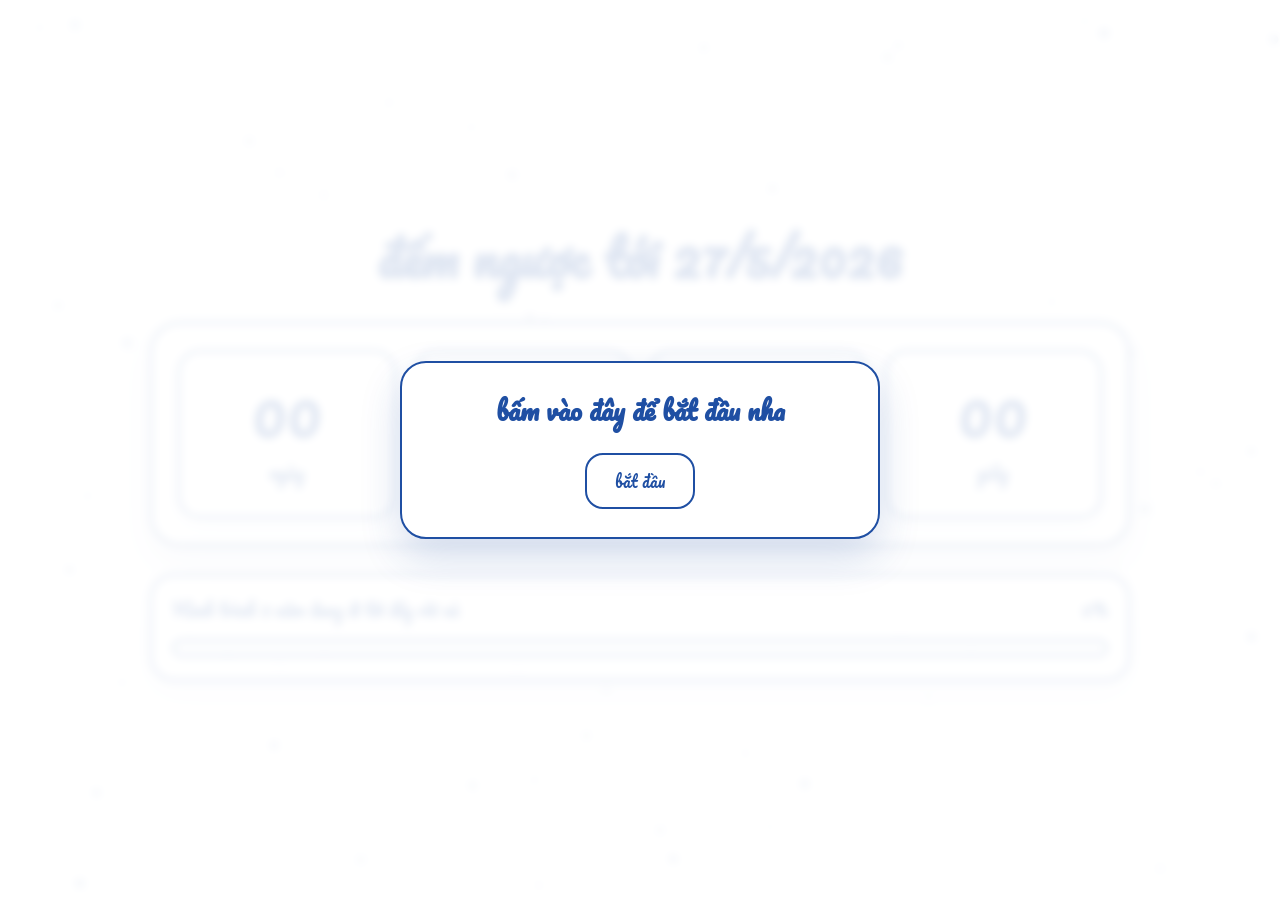
<file: index.html>
<!DOCTYPE html>
<html lang="vi">
<head>
  <meta charset="UTF-8" />
  <meta name="viewport" content="width=device-width, initial-scale=1.0" />
  <title>Countdown</title>

  <link rel="preconnect" href="https://fonts.googleapis.com" />
  <link rel="preconnect" href="https://fonts.gstatic.com" crossorigin />
  <link
    href="https://fonts.googleapis.com/css2?family=Pacifico&display=swap"
    rel="stylesheet"
  />

  <link rel="stylesheet" href="style.css" />
</head>
<body>
  <canvas id="particleCanvas"></canvas>

  <div id="startPopup" class="popup-overlay">
    <div class="popup-box">
      <h2 class="popup-title">bấm vào đây để bắt đầu nha</h2>
      <button id="startBtn" class="popup-btn">bắt đầu</button>
    </div>
  </div>

  <main class="countdown-page">
    <section class="countdown-container">
      <h1 class="countdown-title">đếm ngược tới 27/5/2026</h1>

      <div class="countdown-frame">
        <div class="countdown-grid">
          <div class="time-card">
            <span id="days" class="time-value">00</span>
            <span class="time-label">ngày</span>
          </div>

          <div class="time-card">
            <span id="hours" class="time-value">00</span>
            <span class="time-label">giờ</span>
          </div>

          <div class="time-card">
            <span id="minutes" class="time-value">00</span>
            <span class="time-label">phút</span>
          </div>

          <div class="time-card">
            <span id="seconds" class="time-value">00</span>
            <span class="time-label">giây</span>
          </div>
        </div>
      </div>

      <div class="progress-block">
        <div class="progress-top">
          <span>Hành trình 3 năm đang đi tới đây rồi nè</span>
          <span id="progressPercent">0%</span>
        </div>

        <div class="progress-bar">
          <div id="progressFill" class="progress-fill"></div>
        </div>
      </div>
    </section>
  </main>

  <audio id="bgMusic" loop>
    <source src="media/music/song.mp3" type="audio/mpeg" />
  </audio>

  <script src="js/script.js"></script>
</body>
</html>
</file>
<file: style.css>
:root {
  --main-blue: #1f4fa3;
  --main-blue-shadow: rgba(31, 79, 163, 0.18);
  --main-blue-soft: rgba(31, 79, 163, 0.08);
}

* {
  margin: 0;
  padding: 0;
  box-sizing: border-box;
}

html,
body {
  width: 100%;
  min-height: 100%;
  background: #ffffff;
  overflow: hidden;
}

body {
  position: relative;
  font-family: "Pacifico", cursive;
  color: var(--main-blue);
}

#particleCanvas {
  position: fixed;
  inset: 0;
  width: 100%;
  height: 100%;
  z-index: 0;
  pointer-events: none;
}

.countdown-page {
  position: relative;
  z-index: 1;
  min-height: 100vh;
  display: flex;
  align-items: center;
  justify-content: center;
  padding: 24px;
}

.countdown-container {
  width: min(100%, 980px);
  text-align: center;
}

.countdown-title {
  font-size: clamp(1.8rem, 4vw, 3.2rem);
  line-height: 1.5;
  margin-bottom: 26px;
  color: var(--main-blue);
  text-shadow: 0 0 12px rgba(31, 79, 163, 0.08);
}

.countdown-frame {
  border: 2px solid var(--main-blue);
  border-radius: 30px;
  padding: 26px;
  background: rgba(255, 255, 255, 0.82);
  box-shadow: 0 18px 38px var(--main-blue-shadow);
}

.countdown-grid {
  display: grid;
  grid-template-columns: repeat(4, minmax(120px, 1fr));
  gap: 18px;
}

.time-card {
  border: 2px solid var(--main-blue);
  border-radius: 22px;
  min-height: 168px;
  background: rgba(255, 255, 255, 0.92);
  display: flex;
  flex-direction: column;
  align-items: center;
  justify-content: center;
  box-shadow: 0 10px 24px rgba(31, 79, 163, 0.08);
}

.time-value {
  font-size: clamp(2rem, 5vw, 4rem);
  line-height: 1;
  color: var(--main-blue);
}

.time-label {
  margin-top: 12px;
  font-size: clamp(0.95rem, 2vw, 1.2rem);
  color: var(--main-blue);
}

.progress-block {
  margin-top: 28px;
  border: 2px solid var(--main-blue);
  border-radius: 24px;
  padding: 18px 20px 22px;
  background: rgba(255, 255, 255, 0.84);
  box-shadow: 0 14px 30px rgba(31, 79, 163, 0.09);
}

.progress-top {
  display: flex;
  justify-content: space-between;
  gap: 16px;
  margin-bottom: 14px;
  font-size: clamp(0.95rem, 2vw, 1.1rem);
  color: var(--main-blue);
}

.progress-bar {
  width: 100%;
  height: 18px;
  border: 2px solid var(--main-blue);
  border-radius: 999px;
  overflow: hidden;
  background: rgba(31, 79, 163, 0.06);
}

.progress-fill {
  width: 0%;
  height: 100%;
  border-radius: 999px;
  background: linear-gradient(90deg, #1f4fa3, #3f71c9);
  transition: width 1s linear;
}

.popup-overlay {
  position: fixed;
  inset: 0;
  z-index: 20;
  background: rgba(255, 255, 255, 0.86);
  backdrop-filter: blur(4px);
  display: flex;
  align-items: center;
  justify-content: center;
  opacity: 1;
  visibility: visible;
  transition: opacity 0.35s ease, visibility 0.35s ease;
}

.popup-overlay.hide {
  opacity: 0;
  visibility: hidden;
  pointer-events: none;
}

.popup-box {
  width: min(92%, 480px);
  background: #ffffff;
  border: 2px solid var(--main-blue);
  border-radius: 26px;
  padding: 28px 22px;
  text-align: center;
  box-shadow: 0 18px 40px var(--main-blue-shadow);
}

.popup-title {
  font-size: clamp(1.1rem, 2.4vw, 1.6rem);
  line-height: 1.6;
  color: var(--main-blue);
}

.popup-btn {
  margin-top: 22px;
  font-family: "Pacifico", cursive;
  font-size: 1rem;
  color: var(--main-blue);
  background: #ffffff;
  border: 2px solid var(--main-blue);
  border-radius: 18px;
  padding: 12px 28px;
  cursor: pointer;
  transition: transform 0.25s ease, box-shadow 0.25s ease, background 0.25s ease,
    color 0.25s ease;
}

.popup-btn:hover {
  transform: translateY(-3px) scale(1.03);
  background: var(--main-blue);
  color: #ffffff;
  box-shadow: 0 12px 24px var(--main-blue-shadow);
}

.popup-btn:active {
  transform: scale(0.96);
}

@media (max-width: 820px) {
  .countdown-grid {
    grid-template-columns: repeat(2, minmax(120px, 1fr));
  }
}

@media (max-width: 520px) {
  html,
  body {
    overflow: auto;
  }

  .countdown-page {
    min-height: 100vh;
    padding: 18px;
  }

  .countdown-frame {
    padding: 18px;
  }

  .countdown-grid {
    grid-template-columns: 1fr;
  }

  .time-card {
    min-height: 130px;
  }

  .progress-top {
    flex-direction: column;
    align-items: center;
  }
}
</file>
